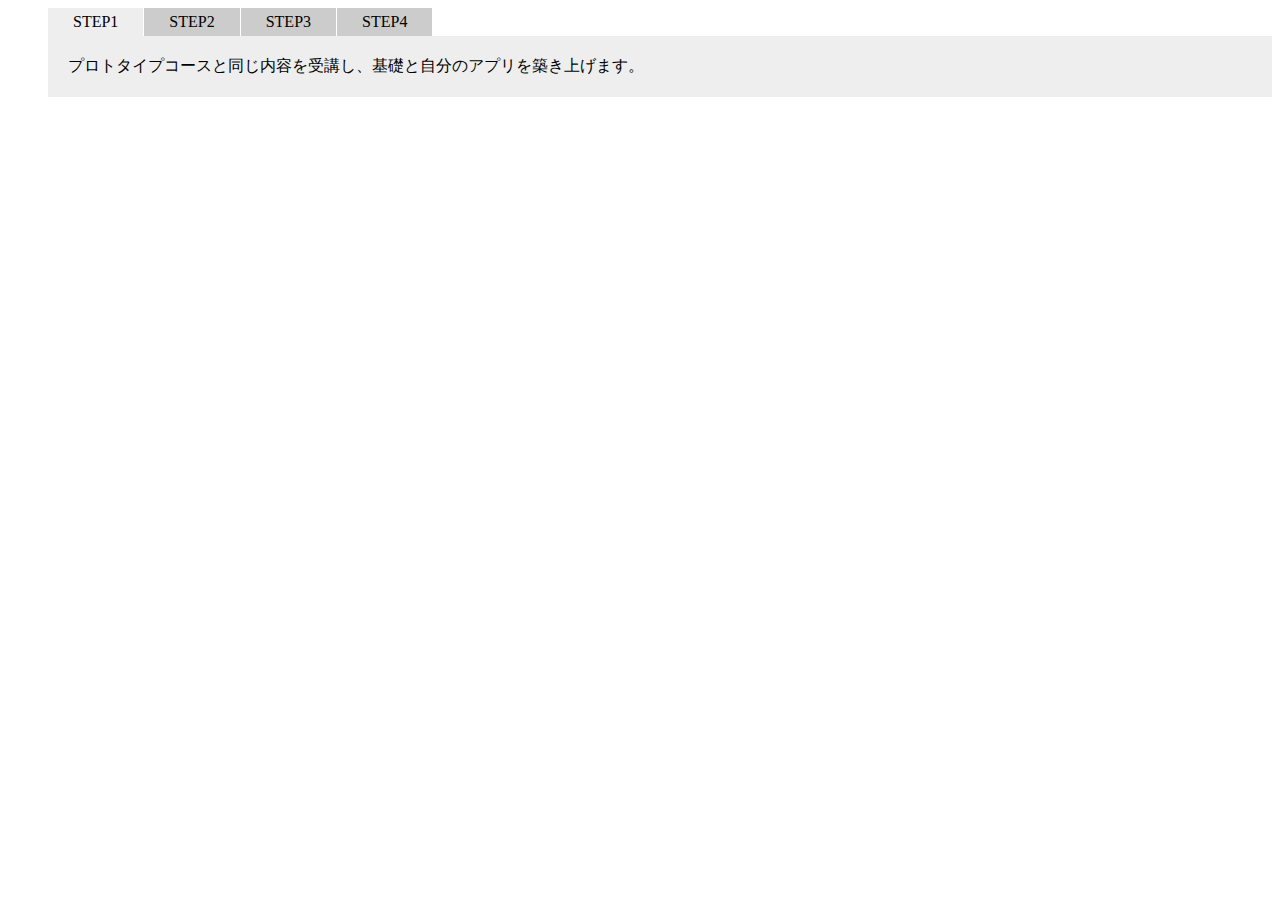
<file: jQuery-ex1/index.html>
<!DOCTYPE html>
<html>
  <head>
    <meta charset="utf-8">
    <title>jQuery入門演習1</title>
    <link rel="stylesheet" type="text/css" href="index.css">
  </head>
  <body>
    <ul class="tab">
      <li class="select">STEP1</li>
      <li>STEP2</li>
      <li>STEP3</li>
      <li>STEP4</li>
    </ul>
    <ul class="content">
      <li>
        プロトタイプコースと同じ内容を受講し、基礎と自分のアプリを築き上げます。
      </li>
      <li class="hide">
        実際の案件から抽出した、課題型テキストを学習して、実践力を身に付けます。
      </li>
      <li class="hide">
        全10回のテーマ授業（実践Git,テスト開発）を受講し、さらに理解を深めます。
      </li>
      <li class="hide">
        実務と同等のチーム開発で、実践力を磨きます。エキスパートエンジニアからレビューをうけ、さらに成長します。
      </li>
    </ul>
    <script src="https://code.jquery.com/jquery-3.2.1.min.js" integrity="sha256-hwg4gsxgFZhOsEEamdOYGBf13FyQuiTwlAQgxVSNgt4=" crossorigin="anonymous"></script>
    <script type="text/javascript" src="main.js"></script>
  </body>
</html>
</file>
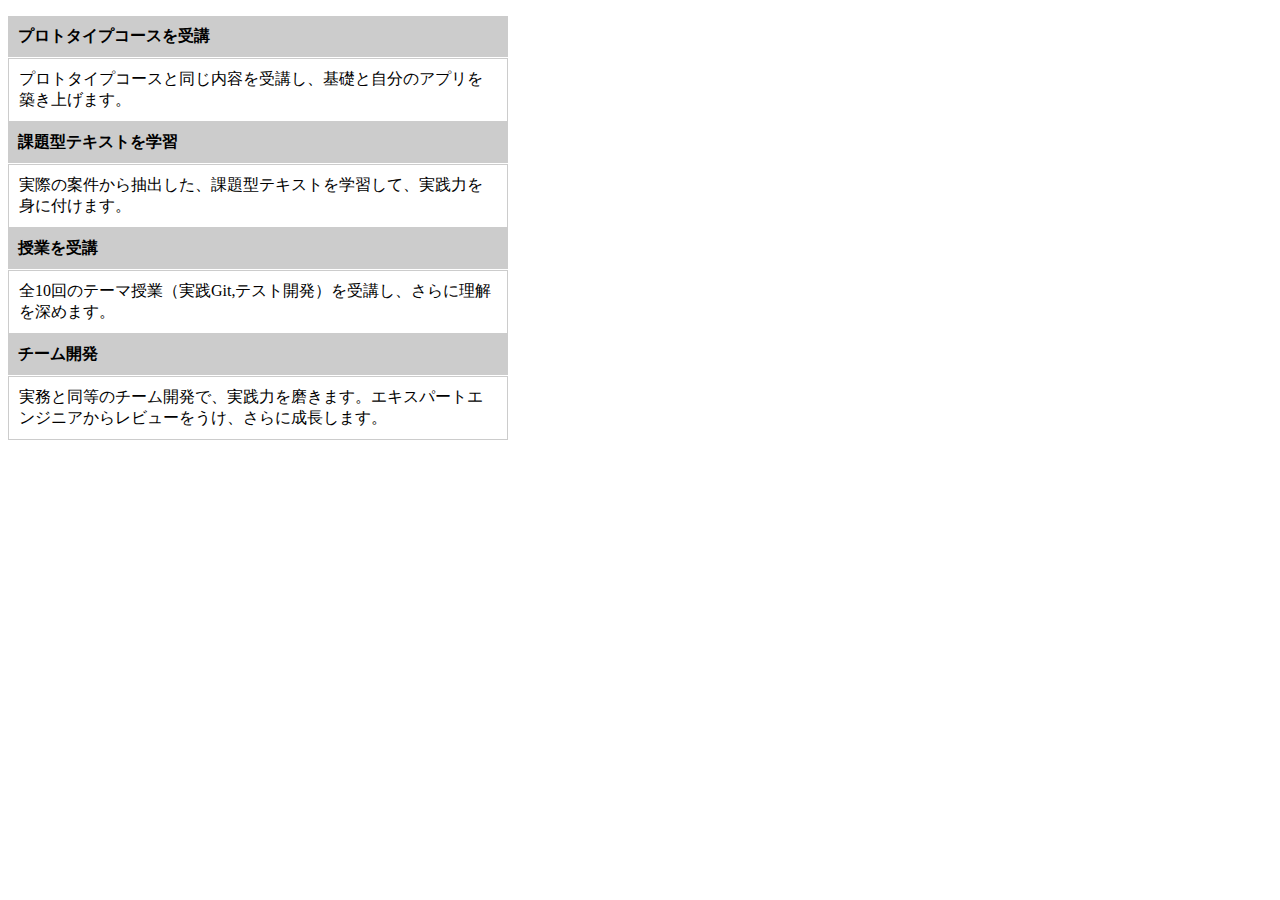
<file: jQuery-ex2/index.html>
<!DOCTYPE html>
<html>
  <head>
    <meta charset="utf-8">
    <title>jQuery入門演習2</title>
    <link rel="stylesheet" type="text/css" href="index.css">
  </head>
  <body>
    <dl id="accordion">
      <dt>プロトタイプコースを受講</dt>
      <dd>プロトタイプコースと同じ内容を受講し、基礎と自分のアプリを築き上げます。</dd>
      <dt>課題型テキストを学習</dt>
      <dd>実際の案件から抽出した、課題型テキストを学習して、実践力を身に付けます。</dd>
      <dt>授業を受講</dt>
      <dd>全10回のテーマ授業（実践Git,テスト開発）を受講し、さらに理解を深めます。</dd>
      <dt>チーム開発</dt>
      <dd>実務と同等のチーム開発で、実践力を磨きます。エキスパートエンジニアからレビューをうけ、さらに成長します。</dd>
    </dl>
    <script src="https://code.jquery.com/jquery-3.2.1.min.js" integrity="sha256-hwg4gsxgFZhOsEEamdOYGBf13FyQuiTwlAQgxVSNgt4=" crossorigin="anonymous"></script>
    <script type="text/javascript" src="main.js"></script>
  </body>
</html>
</file>
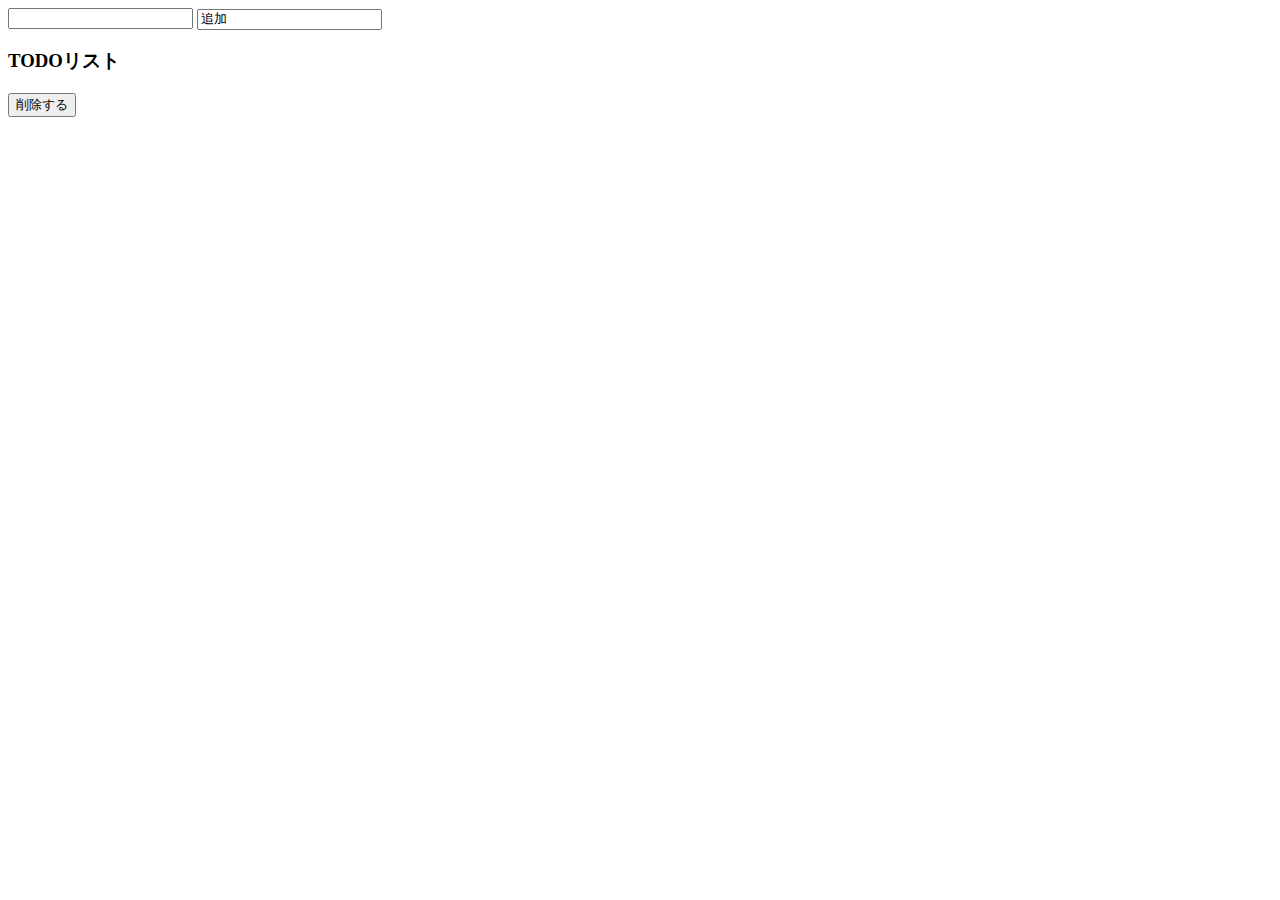
<file: DOM/test.html>
<!DOCTYPE html>
<html>
<head>
  <meta charset="utf-8">
  <title>DOM操作入門</title>
</head>
<body>
  <form>
    <input type="text" name="" id="name"/>
    <input  value="追加" id="btn"/>
    <h3>TODOリスト</h3>
    <ul id="lists"></ul>
    <button type="button" id="deleatButton">削除する</button>
  </form>
  <script>
    const lists = document.getElementById('lists');//ノードの生成
    const target = document.getElementById('btn');
    target.addEventListener('click', function() {//定数targetにイベントを設定する `clic`がイベントの発生タイミングを示す　functionがイベントが発生したときに実行する関数
      const form = document.getElementById('name');//フォームの取得
      const list = document.createElement('li');//Liタグの生成
      list.textContent =form.value;//listがノード　フォームの入力内容をliタグのテキストデータに追加 textContent=テキストデータの編集
      list.addEventListener('click',function(e){//リストにクリックイベントを設定 eにはクリックした際に発生した情報が含まれている
        const doneList = e.target;
        doneList.style.textDecoration = 'line-through';//ラインを引く・文字をグレイに・イタリックに
        doneList.style.color = 'gray';
        doneList.style.fontStyle = 'italic';
      },false);
      lists.appendChild(list);
      if(form.value == ""){                      //フォーム内容が空白の場合liタグが追加され、アラートでTODOを入力してくださいと表示される
        window.alert(`TODOを入力してください。`);
      }
      else{
        list.textContent = form.value;
        list.textContent = form.value;
        lists.appendChild(list);
        form.value = "";
       }
      },false);

      const deleatButton = document.getElementById(`deleatButton`);//削除ボタンの生成
      deleatButton.addEventListener('click',function(){//削除ボタンにイベントを設定
        while(lists.firstChild){
          lists.removeChild(lists.firstChild);//要素の削除にはremoveChildを使用
        }                                     //parent:親ノード　node:削除対象のノード

      },false);
  </script>
</body>

</html>
</file>
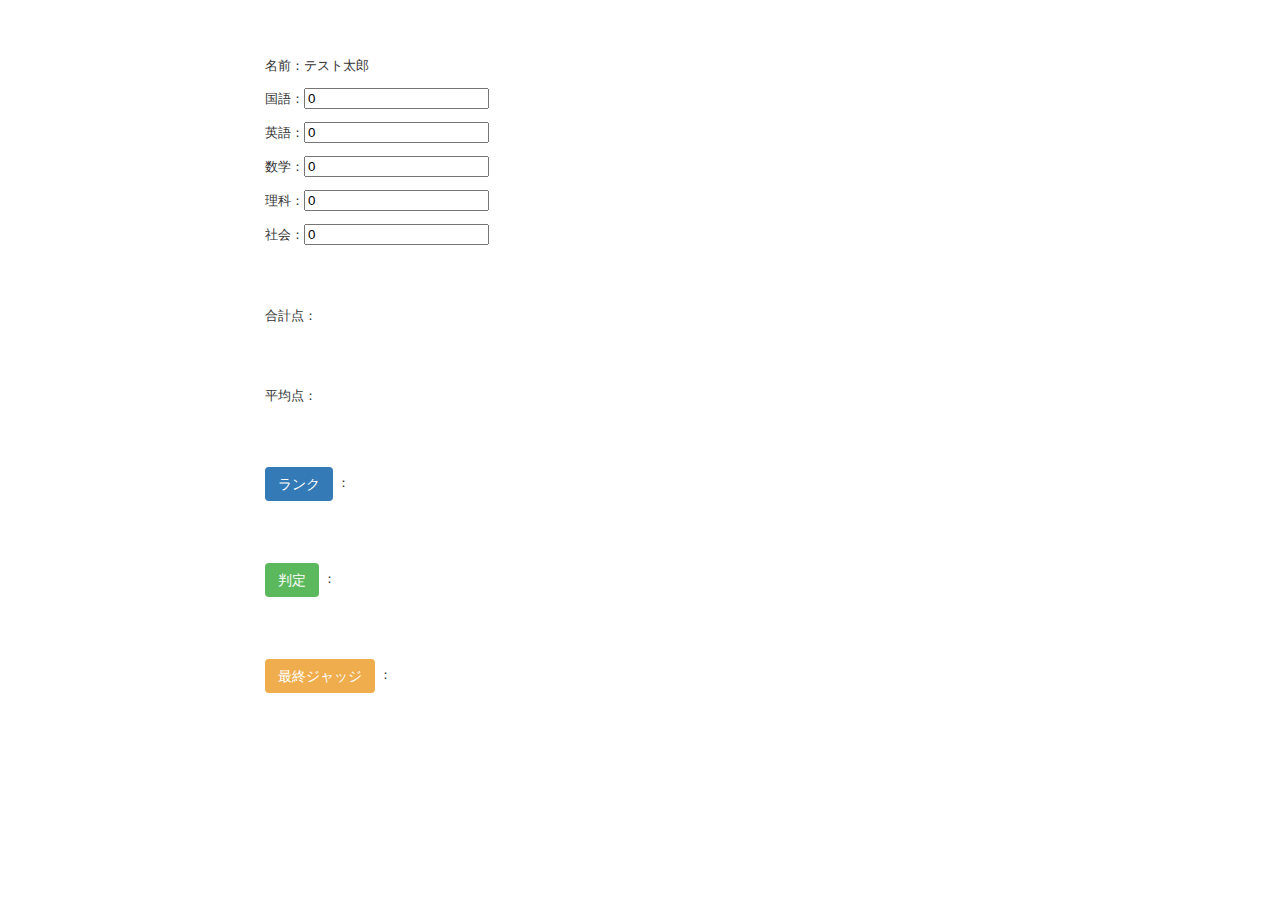
<file: JavaScript_kadai/scoring.html>
<!DOCTYPE html>
<html lang="en">
  <head>
    <meta charset="UTF-8">
    <meta http-equiv="Content-Type" content="text/html; charset=utf-8" />
    <link rel="stylesheet" integrity="sha384-BVYiiSIFeK1dGmJRAkycuHAHRg32OmUcww7on3RYdg4Va+PmSTsz/K68vbdEjh4u" crossorigin="anonymous">
    <link type="text/css" rel="stylesheet" href="scoring.css">
    <title>DIVE INTO SAMPLE JavaScript</title>
  </head>
  <body>
    <div class="container">
      <br><br>
      <p>名前：テスト太郎</p>
      <p>国語：<input type="number" id="national_language" value=0></p>
      <p>英語：<input type="number" id="english" value=0></p>
      <p>数学：<input type="number" id="mathematics" value=0></p>
      <p>理科：<input type="number" id="science" value=0></p>
      <p>社会：<input type="number" id="society" value=0></p>
      <br><br>
      <p>合計点：<label id="sum_indicate"></label></p>
      <br><br>
      <p>平均点：<label id="average_indicate"></label></p>
      <br><br>
      <p><label class="btn btn-primary" id="btn-evaluation">ランク</label> ： <label id="evaluation"></label></p>
      <br><br>
      <p><label class="btn btn-success" id="btn-judge">判定</label> ： <label id="judge"></label></p>
      <br><br>
      <p><label class="btn btn-warning" id="btn-declaration">最終ジャッジ</label> ： <label id="declaration"></label></p>
    </div>
    <script src="https://code.jquery.com/jquery-3.2.1.min.js"></script>
    <script src="scoring.js"></script>
  </body>
</html>
</file>
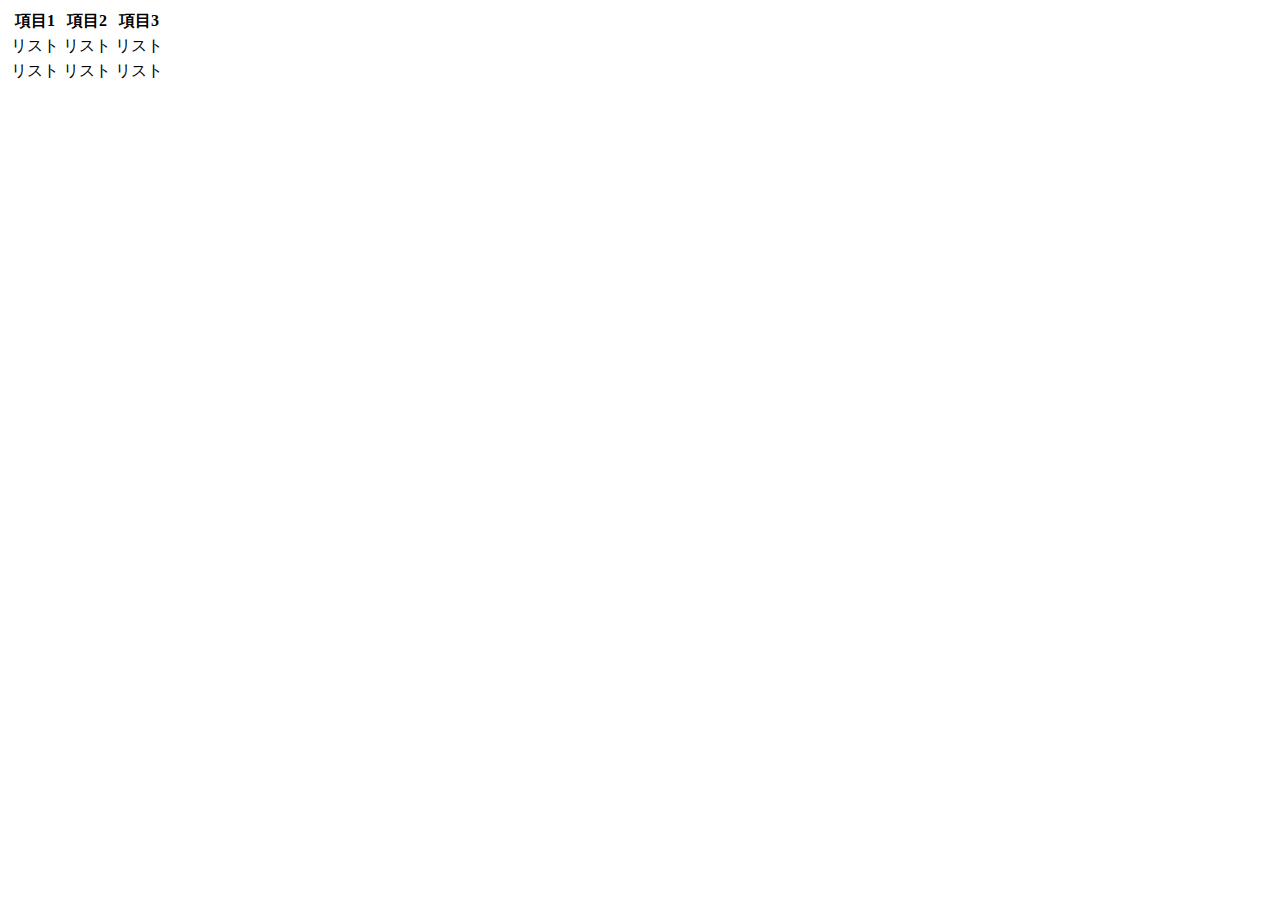
<file: jQuery/test.html>
<!DOCTYPE html>
<html>
  <head>
    <meta charset="utf-8">
    <title>jQuery入門</title>
  </head>
  <body>
    <table>
      <tr>
        <th>項目1</th>
        <th>項目2</th>
        <th>項目3</th>
      </tr>
      <tr>
        <td>リスト</td>
        <td>リスト</td>
        <td>リスト</td>
      </tr>
      <tr>
        <td>リスト</td>
        <td>リスト</td>
        <td>リスト</td>
      </tr>
    </table>
    <script src="https://code.jquery.com/jquery-3.2.1.min.js" integrity="sha256-hwg4gsxgFZhOsEEamdOYGBf13FyQuiTwlAQgxVSNgt4=" crossorigin="anonymous"></script>
    <script>
      $(function() {
        $('table').find('td').data('count', 0)
        .on('click', function(){
          let $this = $(this);
          let number = $this.data('count') + 1;
          $this
          .data('count', number)
          .text(number);
        });
      });
    </script>
  </body>
</html>
</file>
<file: jQuery-ex1/index.css>
.tab {
  list-style:none;
  overflow:hidden;
  margin: 0;
}
.tab li {
  background:#ccc;
  padding:5px 25px;
  float:left;
  margin-right:1px;
}
.tab li.select {
  background:#eee;
}
.content {
  list-style:none;
  margin: 0;
}
.content li{
  background:#eee;
  padding:20px;
}
.hide {
  display:none;
}
</file>
<file: jQuery-ex2/index.css>
#accordion {
  width: 500px;
}
#accordion dt {
  border-bottom: solid 1px white;
  background-color: #ccc;
  cursor: pointer;
  padding: 10px;
  font-weight: bold;
}
#accordion dd {
  border: solid 1px #ccc;
  margin: 0px;
  padding: 10px;
}
</file>
<file: JavaScript_kadai/scoring.css>
body {
  background-color: #fff;
  color: #333;
  font-family: verdana, arial, helvetica, sans-serif;
  font-size: 13px;
  line-height: 18px;
}
p, ol, ul, td {
  font-family: verdana, arial, helvetica, sans-serif;
  font-size: 13px;
  line-height: 18px;
}
pre {
  background-color: #eee;
  padding: 10px;
  font-size: 11px;
}
a {
  color: #000;
  &:visited {
    color: #666;
  }
  &:hover {
    color: #fff;
    background-color: #000;
  }
}
div {
  &.field, &.actions {
    margin-bottom: 10px;
  }
}
#notice {
  color: green;
}
.field_with_errors {
  padding: 2px;
  background-color: red;
  display: table;
}
#error_explanation {
  width: 450px;
  border: 2px solid red;
  padding: 7px;
  padding-bottom: 0;
  margin-bottom: 20px;
  background-color: #f0f0f0;
  h2 {
    text-align: left;
    font-weight: bold;
    padding: 5px 5px 5px 15px;
    font-size: 12px;
    margin: -7px;
    margin-bottom: 0px;
    background-color: #c00;
    color: #fff;
  }
  ul li {
    font-size: 12px;
    list-style: square;
  }
}
.container {
  width: 750px;
  padding-right: 15px;
  padding-left: 15px;
  margin-right: auto;
  margin-left: auto;
}
.btn-success {
  color: #fff;
  background-color: #5cb85c;
  border-color: #4cae4c;
}
.btn-primary {
  color: #fff;
  background-color: #337ab7;
  border-color: #2e6da4;
}
.btn-warning {
  color: #fff;
  background-color: #f0ad4e;
  border-color: #eea236;
}
.btn {
  display: inline-block;
  padding: 6px 12px;
  margin-bottom: 0;
  font-size: 14px;
  font-weight: 400;
  line-height: 1.42857143;
  text-align: center;
  white-space: nowrap;
  vertical-align: middle;
  -ms-touch-action: manipulation;
  touch-action: manipulation;
  cursor: pointer;
  -webkit-user-select: none;
  -moz-user-select: none;
  -ms-user-select: none;
  user-select: none;
  background-image: none;
  border: 1px solid transparent;
  border-radius: 4px;
}
.alert {
  padding: 15px;
  margin-bottom: 20px;
  border: 1px solid transparent;
  border-radius: 4px;
}
.alert-info {
  color: #31708f;
  background-color: #d9edf7;
  border-color: #bce8f1;
}
label {
  display: inline-block;
  max-width: 100%;
  margin-bottom: 5px;
  font-weight: 700;
}
</file>
